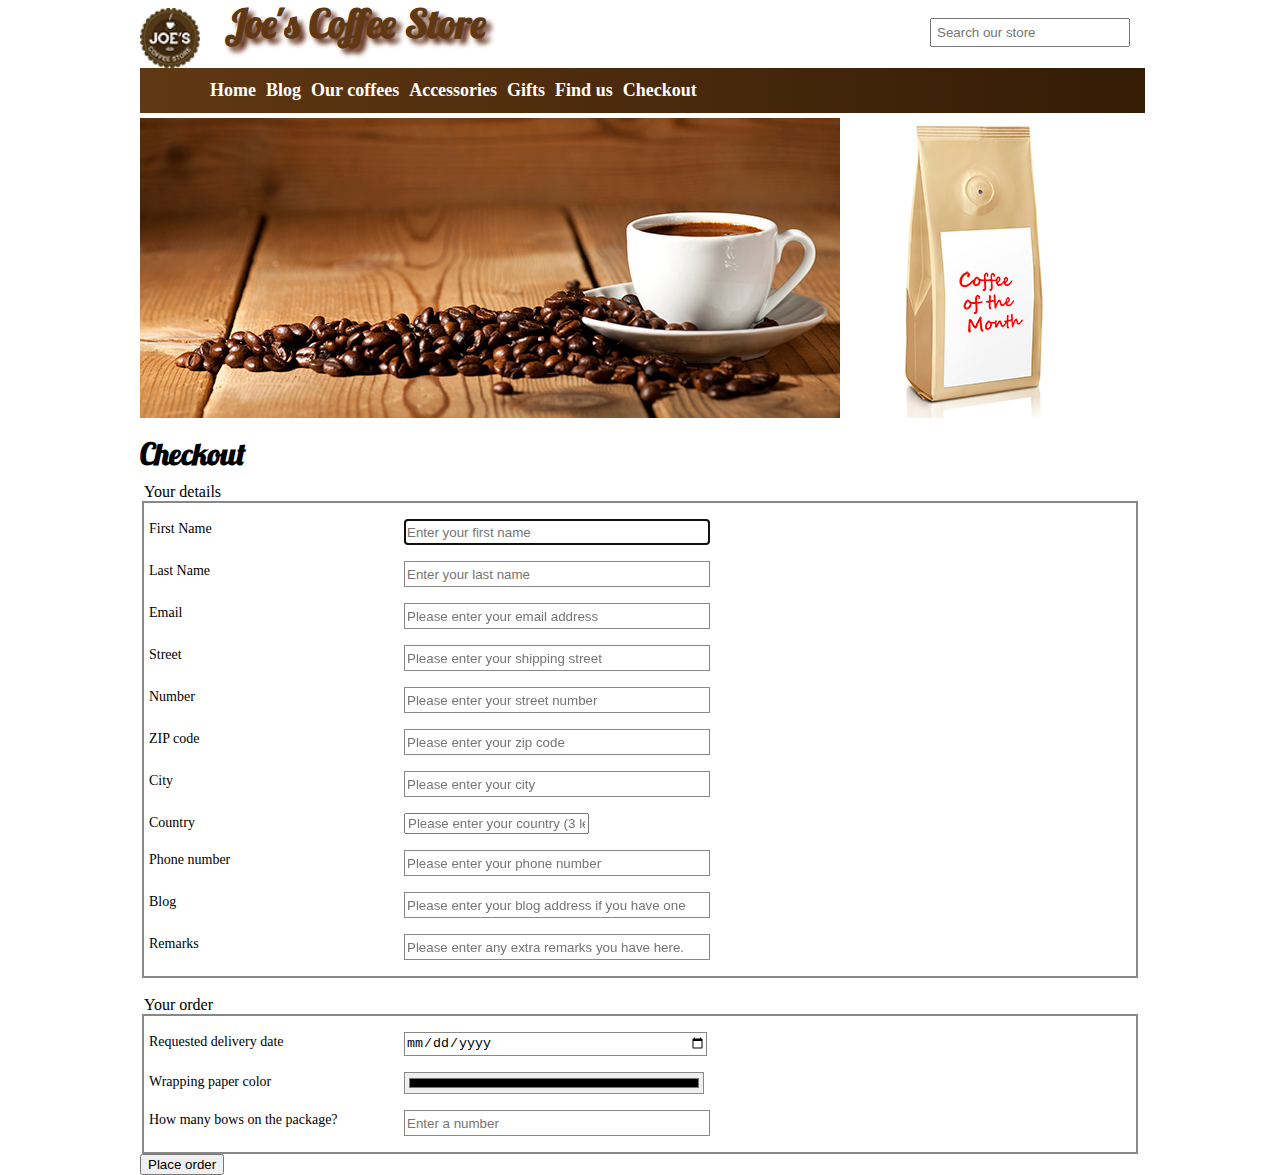
<file: JoesCoffeeStore/JoesCoffeeStore/checkout.html>
﻿<!DOCTYPE html>
<html xmlns="http://www.w3.org/1999/xhtml">
<head>
    <title>Welcome to Joe's Coffee Store!</title>
    <link rel="stylesheet" href="Styles/Layout.css" type="text/css" />
</head>
<body>
    <header>
        <div>
            <a class="headerlogo" href="index.html">
                <img src="images/logo.png" />
            </a>
            <span id="headername">Joe's Coffee Store</span>
            <input type="search" class="searchbox" placeholder="Search our store" />
        </div>
        <nav class="backgroundgradient">
            <ul>
                <li><a class="navlink" href="index.html">Home</a></li>
                <li><a class="navlink" href="blog.html">Blog</a></li>
                <li><a class="navlink" href="allcoffees.html">Our coffees</a></li>
                <li><a class="navlink" href="accessories.html">Accessories</a></li>
                <li><a class="navlink" href="Gifts.html">Gifts</a></li>
                <li><a class="navlink" href="findus.html">Find us</a></li>
                <li><a class="navlink" href="checkout.html">Checkout</a></li>
            </ul>
        </nav>
    </header>
    <div id="welcomeimage">
        <img src="images/coffeeheader.jpg" />
    </div>
    <div id="coffeeofthemonth">
        <img src="images/cotm.jpg" />
    </div>
    <section class="coffeedetails">
        <header class="blockheader">
            <span>Checkout</span>
        </header>
        <form id="mainForm" action="#" method="post">
            <fieldset class="box">
                <legend>Your details</legend>
                <div>
                    <p>
                        <label class="textlabel" for="firstNameInput">First Name</label>
                        <input id="firstNameInput" name="FirstName" type="text"
                               required="required" maxlength="30"
                               autofocus="autofocus"
                               placeholder="Enter your first name" class="textinput" />
                    </p>
                    <p>
                        <label class="textlabel" for="lastNameInput">Last Name</label>
                        <input id="lastNameInput" name="LastName" type="text" required="required"
                               placeholder="Enter your last name" class="textinput" size="10" maxlength="50" />
                    </p>
                    <p>
                        <label class="textlabel" for="emailInput">Email</label>
                        <input id="emailInput" name="Email" type="email" class="textinput"
                               required="required" placeholder="Please enter your email address" />
                    </p>
                    <p>
                        <label class="textlabel" for="streetInput">Street</label>
                        <input id="streetInput" name="Street" type="text" class="textinput"
                               required="required" placeholder="Please enter your shipping street" />
                    </p>
                    <p>
                        <label class="textlabel" for="numberInput">Number</label>
                        <input id="numberInput" name="Number" type="text" class="textinput"
                               required="required" placeholder="Please enter your street number" />
                    </p>
                    <p>
                        <label class="textlabel" for="zipInput">ZIP code</label>
                        <input id="zipInput" name="Zip" type="text" class="textinput"
                               required="required" placeholder="Please enter your zip code" />
                    </p>
                    <p>
                        <label class="textlabel" for="cityInput">City</label>
                        <input id="cityInput" name="City" type="text" class="textinput"
                               required="required" placeholder="Please enter your city" />
                    </p>
                    <p>
                        <label class="textlabel" for="countryInput">Country</label>
                        <input id="countryInput" name="Country" type="text" required="required"
                               placeholder="Please enter your country (3 letter code)" pattern="[a-za-z]{3}" />
                    </p>
                    <p>
                        <label class="textlabel" for="phoneInput">Phone number</label>
                        <input id="phoneInput" name="PhoneNumber" type="text" class="textinput"
                               required="required" placeholder="Please enter your phone number" />
                    </p>
                    <p>
                        <label class="textlabel" for="blogInput">Blog</label>
                        <input id="blogInput" name="Blog" type="url" class="textinput"
                               placeholder="Please enter your blog address if you have one" />
                    </p>
                    <p>
                        <label class="textlabel" for="remarkInput">Remarks</label>
                        <input id="remarkInput" name="PhoneNumber" type="text" class="textinput"
                               placeholder="Please enter any extra remarks you have here." />
                    </p>
                </div>
            </fieldset>
            <br />
            <fieldset class="box">
                <legend>Your order</legend>
                <div>
                    <p>
                        <label class="textlabel" for="deliveryDateInput">Requested delivery date</label>
                        <input id="deliveryDateInput" name="BirthDate" class="textinput"
                               type="date" placeholder="Enter a date" />
                    </p>
                    <p>
                        <label class="textlabel" for="colorInput">Wrapping paper color</label>
                        <input id="colorInput" name="Color" type="color" class="textinput"
                               placeholder="Select a color" />
                    </p>
                    <p>
                        <label class="textlabel" for="bowInput">How many bows on the package?</label>
                        <input id="bowInput" name="Bows" type="number" class="textinput"
                               required="required" placeholder="Enter a number" max="10" min="1" />
                    </p>
                </div>
            </fieldset>
            <input type="submit" class="submitbutton" value="Place order" />
        </form>
    </section>
</body>
</html>
</file>
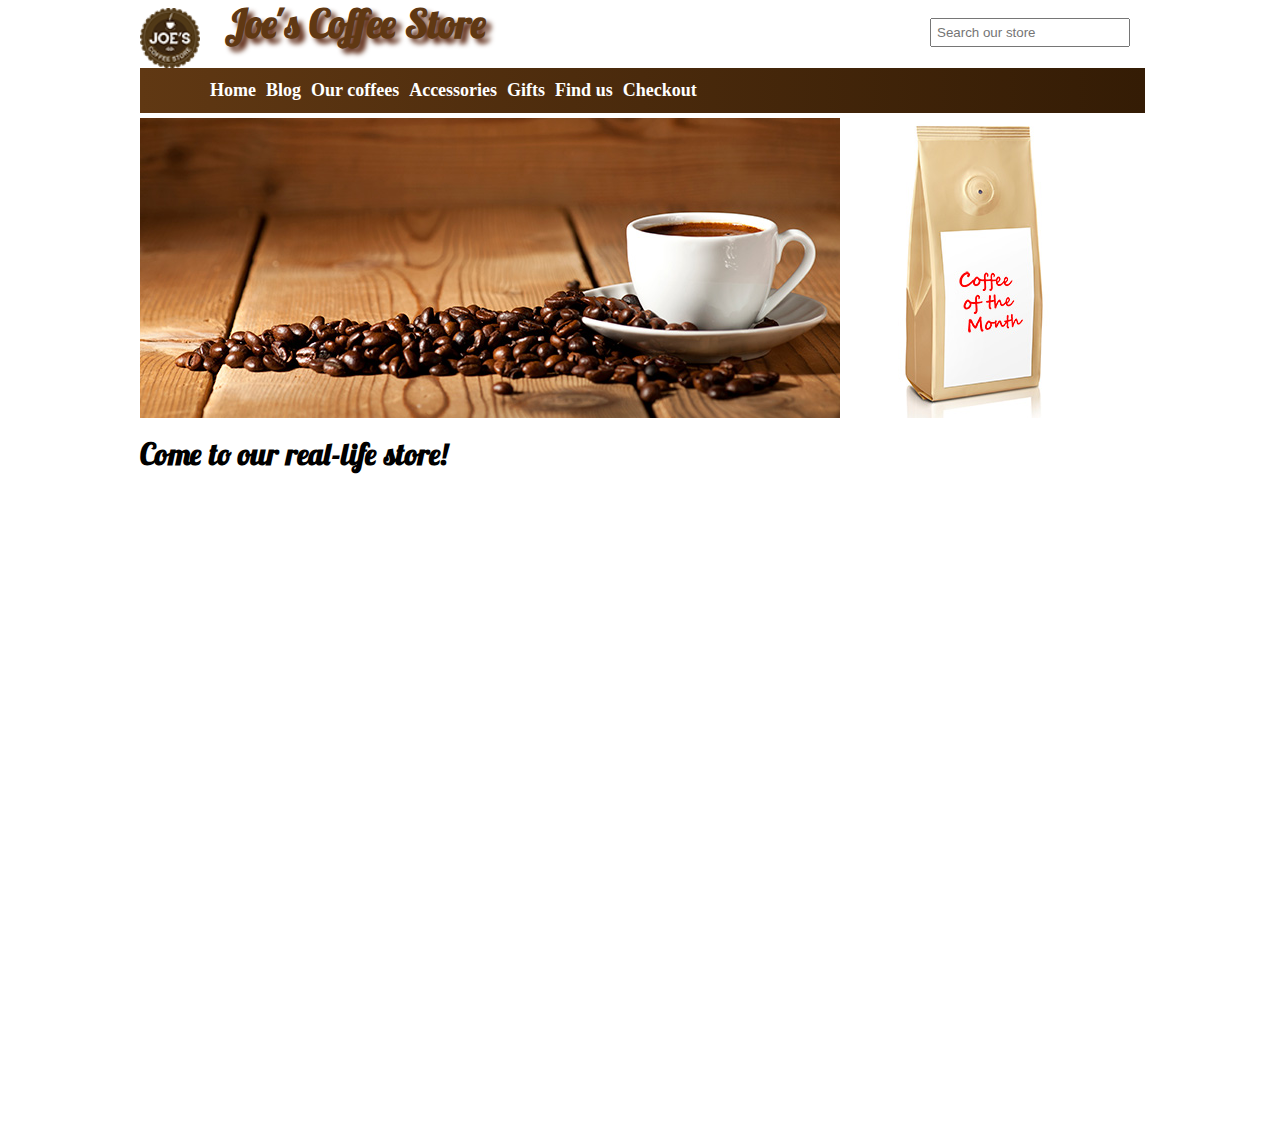
<file: JoesCoffeeStore/JoesCoffeeStore/findus.html>
﻿<!DOCTYPE html>
<html xmlns="http://www.w3.org/1999/xhtml">
<head>
    <title>Welcome to Joe's Coffee Store!</title>
    <link rel="stylesheet" href="Styles/Layout.css" type="text/css" />
    <script src="http://maps.google.se/maps/api/js?sensor=false"></script>
    <script src="scripts/geopositioning.js"></script>
</head>
<body>
    <header>
        <div>
            <a class="headerlogo" href="index.html">
                <img src="images/logo.png" />
            </a>
            <span id="headername">Joe's Coffee Store</span>
            <input type="search" class="searchbox" placeholder="Search our store" />
        </div>
        <nav class="backgroundgradient">
            <ul>
                <li><a class="navlink" href="index.html">Home</a></li>
                <li><a class="navlink" href="blog.html">Blog</a></li>
                <li><a class="navlink" href="allcoffees.html">Our coffees</a></li>
                <li><a class="navlink" href="accessories.html">Accessories</a></li>
                <li><a class="navlink" href="Gifts.html">Gifts</a></li>
                <li><a class="navlink" href="findus.html">Find us</a></li>
                <li><a class="navlink" href="checkout.html">Checkout</a></li>
            </ul>
        </nav>
    </header>
    <div id="welcomeimage">
        <img src="images/coffeeheader.jpg" />
    </div>
    <div id="coffeeofthemonth">
        <img src="images/cotm.jpg" />
    </div>
    <section class="maptostore">
        <header class="blockheader">
            <span>Come to our real-life store!</span>
        </header>
        <div id="map"></div>
        <div id="driving-directions"></div>
    </section>
    <script>
        document.addEventListener("DOMContentLoaded", createDrivingDirectionsMap, false);
    </script>
</body>
</html>
</file>
<file: JoesCoffeeStore/JoesCoffeeStore/Styles/Layout.css>
﻿body {
    width: 1000px;
    margin-left: auto;
    margin-right: auto;
    font-family: Verdana;
}

@font-face {
    font-family: headerfont;
    src: url('../fonts/Lobster_1.3.otf');
}


header {
    font-weight: bold;
}

.searchbox {
    float: right;
    padding: 5px;
    margin: 10px 10px;
    width: 200px;
}

.headerlogo {
    float: left;
    margin-right: 10px;
}

    .headerlogo > img {
        height: 60px;
        width: 60px;
    }

#headername {
    font-size: 40px;
    font-family: headerfont;
    text-shadow: 5px 5px 5px #5f2c17;
    color: #603813;
    padding: 15px;
    margin: 8px 0px;
    font-weight: bold;
}

nav {
    height: 45px;
    width: 100%;
    margin-bottom: 5px;
    margin-top: 20px;
    padding-left: 5px;
}

    nav ul {
        list-style: none;
        padding: 0px;
    }

        nav ul li {
            display: block;
        }

.backgroundgradient {
    background: -webkit-linear-gradient(left, #603813, #341c05); /* For Safari 5.1 to 6.0 */
    background: -o-linear-gradient(right, #603813, #341c05); /* For Opera 11.1 to 12.0 */
    background: -moz-linear-gradient(right, #603813, #341c05); /* For Firefox 3.6 to 15 */
    background: linear-gradient(to right, #603813, #341c05);
}


.navlink {
    height: 35px;
    margin-right: 10px;
    font-size: 18px;
    float: left;
    padding-top: 12px;
    color: white;
    text-decoration: none;
}

    .navlink.active {
    }

#welcomeimage {
    float: left;
    width: 700px;
}

#coffeeofthemonth {
    float: right;
    width: 290px;
}

#welcometext {
    float: left;
    width: 70%;
    font-size: 12px;
    margin-top: 20px;
    margin-bottom: 20px;
    -webkit-column-count: 2;
    column-count: 2;
}

    #welcometext > header {
        color: #603813;
        font-size: 15px;
        font-weight: bold;
        margin-bottom: 3px;
    }

#events {
    float: right;
    width: 30%;
    margin-top: 20px;
    margin-bottom: 20px;
}

    #events > header {
        margin-left: 10px;
        color: #603813;
        font-size: 15px;
        margin-bottom: 3px;
        font-weight: bold;
    }

    #events > ul {
        list-style: none;
    }

        #events > ul > li {
            margin-bottom: 3px;
        }

#bestsellers {
    height: 100%;
    width: 700px;
    float: left;
    margin-bottom: 20px;
}

    #bestsellers > header {
        color: #603813;
        font-size: 15px;
        font-weight: bold;
    }

.coffeebestsellers {
    /*height: 30px;
    line-height: 30px;*/
    float: left;
}

    .coffeebestsellers > header {
        background-color: #603813;
        color: white;
        padding-left: 10px;
    }

.accessoriesbestsellers {
    clear: both;
}

    .accessoriesbestsellers > header {
        height: 30px;
        line-height: 30px;
        background-color: #603813;
        color: white;
        padding-left: 10px;
    }

.productarticle {
    width: 200px;
    float: left;
    margin-left: 25px;
    margin-bottom: 10px;
}

.productarticlethumbnail {
    width: 100px;
    height: 150px;
}

.productarticlename {
    font-size: 15px;
    color: #603813;
    font-weight: bold;
}

.productarticleprice {
    font-size: 15px;
    color: green;
    font-weight: bold;
    padding-top: 15px;
}

.productarticlemoreinfo {
    font-size: 12px;
    color: #603813;
    margin-top: 5px;
}

.addtocartbutton {
    cursor: pointer;
    padding: 4px 25px;
    background: #603813;
    border: 1px solid #381f09;
    -moz-border-radius: 8px;
    -webkit-border-radius: 8px;
    border-radius: 8px;
    -webkit-box-shadow: 0 0 4px rgba(0,0,0, .75);
    -moz-box-shadow: 0 0 4px rgba(0,0,0, .75);
    box-shadow: 0 0 4px rgba(0,0,0, .75);
    color: #f3f3f3;
    font-size: 0.8em;
    width: 80px;
}

    .addtocartbutton:hover, .addtocartbutton:focus {
        background-color: #512c0a;
        -webkit-box-shadow: 0 0 1px rgba(0,0,0, .75);
        -moz-box-shadow: 0 0 1px rgba(0,0,0, .75);
        box-shadow: 0 0 1px rgba(0,0,0, .75);
    }


footer {
    clear: both;
    width: 100%;
    background-color: #5c5045;
    margin: 20px 0px 20px;
    padding: 5px;
}

.smalltext {
    font-size: 10px;
}


/*All coffees page styles*/
.blockheader {
    font-size: 30px;
    font-family: headerfont;
    margin-top: 20px;
    margin-bottom: 10px;
}

.productarticlewide {
    width: 100%;
    float: left;
}

.productarticlewidethumbnail {
    width: 100px;
    height: 150px;
    float: left;
    margin: 20px;
}

.productarticlewidecontent {
    width: 80%;
    float: right;
}

.productarticlewidedescription {
    text-wrap: normal;
}

.productarticlewidename {
    font-size: 15px;
    color: #603813;
    font-weight: bold;
    margin-top: 5px;
}

.productarticlewideprice {
    font-size: 15px;
    color: green;
    font-weight: bold;
    padding-top: 15px;
}

.allcoffees {
    float: left;
    width: 750px;
}

#shoppingcart {
    float: left;
    width: 175px;
}

/*Coffee detail page*/

.coffeedetails {
    float: left;
    width: 1000px;
}

.productarticlelargeimage {
    width: 200px;
    height: 300px;
}

.productarticlelargefigure {
    float: left;
    margin: 10px;
}

.productarticlecontent {
    width: 75%;
    float: right;
}

.productarticledescription {
    text-wrap: normal;
}

.productarticleprice {
    font-size: 25px;
    color: green;
    font-weight: bold;
    padding-top: 15px;
}

.coffeevideoplayer {
    width: 320px;
    height: 240px;
}

/*Find us page styles*/
.maptostore {
    float: left;
    width: 1000px;
}

#map {
    float: left;
    width: 65%;
    height: 600px;
    margin: 25px;
}

#driving-directions {
    float: left;
}

/*Checkout page*/
.textlabel {
    text-align: left;
    font-size: 14px;
    margin: 0px;
    display: block;
    width: 250px;
    padding: 2px 5px;
    float: left;
}

.textinput {
    width: 300px;
    height: 22px;
    border: 1px solid #888888;
}

fieldset {
    padding: 0px;
    border: none;
}

    fieldset > div {
        border: 2px solid #888888;
    }

.submitbutton {
}
</file>
